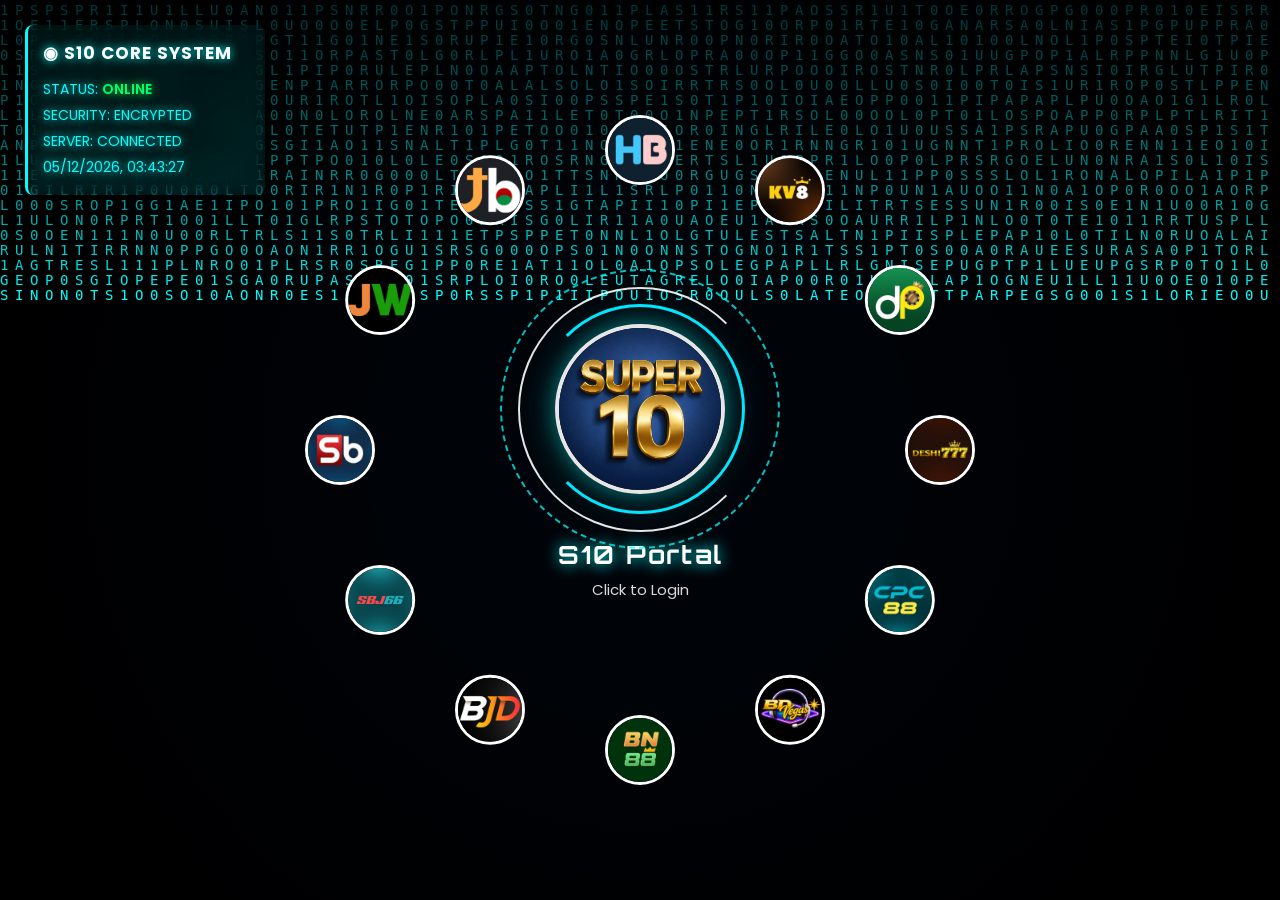
<file: login.html>
<!DOCTYPE html>
<html lang="en">

<head>

<meta charset="UTF-8">

<meta
name="viewport"
content="width=device-width, initial-scale=1.0">

<meta
name="theme-color"
content="#001122">

<meta
name="description"
content="S10 Portal Login System">

<title>S10 Portal Login</title>

<link
rel="icon"
type="image/png"
href="https://encrypted-tbn0.gstatic.com/images?q=tbn:ANd9GcQFqhBaNVK_GbQaJqJVUa0Y2succ7kactyGor7iYzggYQ&s">

<!-- Google Fonts -->

<link
rel="preconnect"
href="https://fonts.googleapis.com">

<link
rel="preconnect"
href="https://fonts.gstatic.com"
crossorigin>

<link
href="https://fonts.googleapis.com/css2?family=Orbitron:wght@400;500;600;700&family=Poppins:wght@300;400;500;600;700&display=swap"
rel="stylesheet">

<style>

/* ==========================================
   S10 PORTAL LOGIN
   FINAL v2.0
========================================== */

*{

margin:0;

padding:0;

box-sizing:border-box;

}

html{

width:100%;

height:100%;

}

body{

width:100%;

min-height:100vh;

overflow:hidden;

display:flex;

justify-content:center;

align-items:center;

position:relative;

font-family:'Orbitron',sans-serif;

background:

radial-gradient(

circle at center,

#001f3f 0%,

#000814 55%,

#000000 100%

);

color:#00ffff;

user-select:none;

-webkit-font-smoothing:antialiased;

-moz-osx-font-smoothing:grayscale;

}

/* ===============================
   MATRIX BACKGROUND
================================ */

#matrix{

position:fixed;

top:0;

left:0;

width:100%;

height:100%;

pointer-events:none;

z-index:0;

}

/* ===============================
   ORBIT
================================ */

.orbit{

position:absolute;

width:700px;

height:700px;

left:50%;

top:50%;

transform:translate(-50%,-50%);

animation:

orbitSpin 30s linear infinite;

pointer-events:none;

z-index:1;

}

@keyframes orbitSpin{

from{

transform:

translate(-50%,-50%)

rotate(0deg);

}

to{

transform:

translate(-50%,-50%)

rotate(360deg);

}

}

/* ==========================================
   BRAND ICON
========================================== */

.brand{

position:absolute;

width:70px;

height:70px;

left:50%;

top:50%;

margin:-35px;

}

.brand img{

width:100%;

height:100%;

object-fit:cover;

border-radius:50%;

background:#ffffff;

border:3px solid #ffffff;

animation:

brandRotate 30s linear infinite,

glow 2s ease-in-out infinite;

transition:.35s;

}

/* Logo Hover */

.brand img:hover{

transform:scale(1.12);

box-shadow:

0 0 18px #00ffff,

0 0 35px #00ffff;

}

/* ==========================================
   BRAND ROTATION
========================================== */

@keyframes brandRotate{

from{

transform:rotate(0deg);

}

to{

transform:rotate(-360deg);

}

}

/* ==========================================
   GLOW EFFECT
========================================== */

@keyframes glow{

0%,100%{

box-shadow:

0 0 10px #00ffff,

0 0 20px #00ffff;

filter:brightness(1);

}

50%{

box-shadow:

0 0 25px #00ffff,

0 0 45px #00ffff,

0 0 70px #00ffff;

filter:brightness(1.3);

}

}

/* ==========================================
   ORBIT POSITION
========================================== */

.b1{transform:rotate(330deg) translate(300px) rotate(-330deg);}
.b2{transform:rotate(300deg) translate(300px) rotate(-300deg);}
.b3{transform:rotate(270deg) translate(300px) rotate(-270deg);}
.b4{transform:rotate(240deg) translate(300px) rotate(-240deg);}
.b5{transform:rotate(210deg) translate(300px) rotate(-210deg);}
.b6{transform:rotate(180deg) translate(300px) rotate(-180deg);}
.b7{transform:rotate(150deg) translate(300px) rotate(-150deg);}
.b8{transform:rotate(120deg) translate(300px) rotate(-120deg);}
.b9{transform:rotate(90deg) translate(300px) rotate(-90deg);}
.b10{transform:rotate(60deg) translate(300px) rotate(-60deg);}
.b11{transform:rotate(30deg) translate(300px) rotate(-30deg);}
.b12{transform:rotate(0deg) translate(300px) rotate(0deg);}

/* ==========================================
   COVER SCREEN
========================================== */

.cover{

position:absolute;

inset:0;

display:flex;

justify-content:center;

align-items:center;

flex-direction:column;

cursor:pointer;

z-index:5;

transition:.4s;

}
/* ==========================================
   JARVIS CORE
========================================== */

.jarvis{

position:relative;

width:220px;

height:220px;

display:flex;

justify-content:center;

align-items:center;

}

.jarvis img{

width:170px;

height:170px;

object-fit:cover;

border-radius:50%;

position:relative;

z-index:10;

border:4px solid rgba(255,255,255,.9);

box-shadow:

0 0 20px rgba(0,255,255,.35),

0 0 45px rgba(0,255,255,.25);

transition:.35s;

}

.jarvis img:hover{

transform:scale(1.05);

box-shadow:

0 0 30px #00ffff,

0 0 60px #00ffff;

}

/* ==========================================
   RINGS
========================================== */

.ring{

position:absolute;

border-radius:50%;

pointer-events:none;

}

.ring1{

width:210px;

height:210px;

border:3px solid #00e5ff;

border-left-color:transparent;

animation:ringRotate 6s linear infinite;

}

.ring2{

width:245px;

height:245px;

border:2px solid rgba(255,255,255,.9);

border-right-color:transparent;

animation:ringReverse 9s linear infinite;

}

.ring3{

width:280px;

height:280px;

border:2px dashed #00ffff;

opacity:.75;

animation:ringRotate 14s linear infinite;

}

/* ==========================================
   RING ANIMATION
========================================== */

@keyframes ringRotate{

from{

transform:rotate(0deg);

}

to{

transform:rotate(360deg);

}

}

@keyframes ringReverse{

from{

transform:rotate(360deg);

}

to{

transform:rotate(0deg);

}

}

/* ==========================================
   LOGIN BOX
========================================== */

.login-box{

width:390px;

max-width:92%;

padding:35px;

background:

rgba(0,255,255,.12);

backdrop-filter:blur(20px);

-webkit-backdrop-filter:blur(20px);

border:

1px solid rgba(0,255,255,.45);

border-radius:22px;

box-shadow:

0 0 30px rgba(0,255,255,.35),

0 0 70px rgba(0,255,255,.15);

display:none;

z-index:10;

animation:

loginShow .5s ease;

}


@keyframes loginShow{

from{

opacity:0;

transform:translateY(30px) scale(.95);

}

to{

opacity:1;

transform:translateY(0) scale(1);

}

}


.login-box h2{

text-align:center;

margin-bottom:25px;

font-size:22px;

letter-spacing:2px;

color:#ffffff;

text-shadow:

0 0 10px #00ffff;

}

.input-box{
    position:relative;
    margin-bottom:16px;
}

.input-box input{
    width:100%;
    padding-right:50px;
    margin-bottom:0;
}

.right-icon{
    position:absolute;
    right:15px;
    top:50%;
    transform:translateY(-50%);
    cursor:pointer;
    color:#00ffff;
    font-size:18px;
    transition:.3s;
}

.right-icon:hover{
    color:#ffffff;
}
/* ==========================================
   INPUT FIELD
========================================== */


input{

width:100%;

padding:14px;

margin-bottom:16px;

background:

rgba(0,20,35,.9);

border:

1px solid rgba(0,255,255,.5);

border-radius:10px;

color:#ffffff;

font-size:15px;

outline:none;

transition:.3s;

}


input::placeholder{

color:rgba(255,255,255,.55);

}


input:focus{

border-color:#00ffff;

box-shadow:

0 0 15px rgba(0,255,255,.5);

}


/* ==========================================
   LOGIN BUTTON
========================================== */


button{

width:100%;

padding:14px;

border:none;

border-radius:12px;

background:

linear-gradient(

135deg,

#00c6ff,

#0072ff

);

color:#ffffff;

font-size:16px;

font-weight:700;

letter-spacing:1px;

cursor:pointer;

transition:.3s;

box-shadow:

0 8px 25px rgba(0,114,255,.35);

}


button:hover{

transform:translateY(-3px);

box-shadow:

0 12px 35px rgba(0,255,255,.45);

}


button:active{

transform:scale(.98);

}


button:disabled{

opacity:.75;

cursor:not-allowed;

}


/* ==========================================
   LOADING SPINNER
========================================== */


.loading-spinner{

display:inline-block;

width:18px;

height:18px;

border:

3px solid rgba(255,255,255,.35);

border-top-color:#ffffff;

border-radius:50%;

vertical-align:middle;

margin-right:8px;

animation:

spin .8s linear infinite;

}


@keyframes spin{

100%{

transform:rotate(360deg);

}

}


button.loading{

pointer-events:none;

background:

linear-gradient(

135deg,

#00d2ff,

#3a7bd5

);

}


/* ==========================================
   MESSAGE BOX
========================================== */


#msg{

margin-top:15px;

text-align:center;

font-size:14px;

color:#ff4444;

text-shadow:

0 0 8px rgba(255,0,0,.5);

}

/* ==========================================
   LEFT AI HUD PANEL
========================================== */

.hud-panel{

position:absolute;

top:25px;

left:25px;

width:240px;

padding:15px;

background:

rgba(0,255,255,.06);

border-left:

3px solid #00ffff;

border-radius:8px;

color:#00ffff;

font-family:'Poppins',sans-serif;

font-size:14px;

line-height:26px;

z-index:20;

text-shadow:

0 0 10px #00ffff;

backdrop-filter:blur(10px);

-webkit-backdrop-filter:blur(10px);

animation:

hudGlow 2s infinite;

}


/* HUD Animation */

@keyframes hudGlow{

0%,100%{

opacity:1;

}

50%{

opacity:.7;

}

}


/* ==========================================
   HUD TITLE
========================================== */


.hud-title{

font-size:17px;

font-weight:700;

margin-bottom:10px;

letter-spacing:1px;

color:#ffffff;

}


/* ==========================================
   ONLINE STATUS
========================================== */


.online{

color:#00ff66;

font-weight:600;

text-shadow:

0 0 10px #00ff66;

}


/* ==========================================
   COVER TEXT
========================================== */


.cover h2{

margin-top:20px;

font-size:25px;

color:#ffffff;

letter-spacing:2px;

text-shadow:

0 0 15px #00ffff;

}


.cover p{

margin-top:8px;

color:#ffffff;

font-family:'Poppins',sans-serif;

font-size:15px;

opacity:.85;

}


/* ==========================================
   MOBILE RESPONSIVE
========================================== */


@media(max-width:768px){


.orbit{

width:460px;

height:460px;

}


.brand{

width:55px;

height:55px;

margin:-27.5px;

}


.b1,.b2,.b3,.b4,

.b5,.b6,.b7,.b8,

.b9,.b10,.b11,.b12{

transform:

rotate(0deg)

translate(210px);

}


.jarvis{

width:190px;

height:190px;

}


.jarvis img{

width:140px;

height:140px;

}


.ring1{

width:180px;

height:180px;

}


.ring2{

width:210px;

height:210px;

}


.ring3{

width:240px;

height:240px;

}


.login-box{

width:92%;

padding:25px;

}


.hud-panel{

top:15px;

left:15px;

width:200px;

font-size:12px;

line-height:22px;

}


.hud-title{

font-size:14px;

}


}


/* ==========================================
   SMALL MOBILE
========================================== */


@media(max-width:450px){


.hud-panel{

display:none;

}


.orbit{

width:380px;

height:380px;

}


.brand{

width:45px;

height:45px;

margin:-22px;

}


.login-box h2{

font-size:18px;

}


input{

padding:12px;

}


button{

padding:13px;

}


}

</style>

</head>

<body>


<!-- ==========================================
     MATRIX BACKGROUND
========================================== -->

<canvas id="matrix"></canvas>



<!-- ==========================================
     AI HUD PANEL
========================================== -->


<div class="hud-panel">

<div class="hud-title">
◉ S10 CORE SYSTEM
</div>


<div>
STATUS:
<span class="online">
ONLINE
</span>
</div>


<div>
SECURITY:
<span>
ENCRYPTED
</span>
</div>


<div>
SERVER:
<span>
CONNECTED
</span>
</div>


<div id="hudClock">

00/00/0000 00:00:00

</div>


</div>





<!-- ==========================================
     BRAND ORBIT SYSTEM
========================================== -->


<div class="orbit">


<div class="brand b1">
<img src="dp.jpg" alt="DP">
</div>


<div class="brand b2">
<img src="kv8.jpg" alt="KV8">
</div>


<div class="brand b3">
<img src="heybaji.jpg" alt="HeyBaji">
</div>


<div class="brand b4">
<img src="jeetbangla.jpg" alt="Jeet Bangla">
</div>


<div class="brand b5">
<img src="jeetway.jpg" alt="Jeetway">
</div>


<div class="brand b6">
<img src="superbaji.jpg" alt="Super Baji">
</div>


<div class="brand b7">
<img src="sbj66.jpg" alt="SBJ66">
</div>


<div class="brand b8">
<img src="bedjdb.jpg" alt="BDJDB">
</div>


<div class="brand b9">
<img src="bn88.jpg" alt="BN88">
</div>


<div class="brand b10">
<img src="bdvegas.jpg" alt="BD Vegas">
</div>


<div class="brand b11">
<img src="cpc88.jpg" alt="CPC88">
</div>


<div class="brand b12">
<img src="deshi777.jpg" alt="Deshi777">
</div>


</div>





<!-- ==========================================
     LOGIN COVER SCREEN
========================================== -->


<div id="cover" class="cover">


<div class="jarvis">


<div class="ring ring1"></div>

<div class="ring ring2"></div>

<div class="ring ring3"></div>


<img src="s10.jpg" alt="S10 Portal">


</div>



<h2>
S10 Portal
</h2>


<p>
Click to Login
</p>


</div>





<!-- ==========================================
     LOGIN BOX
========================================== -->


<div class="login-box" id="loginBox">

    <h2>S10 PORTAL ACCESS</h2>

    <div class="input-box">
        <input
            type="text"
            id="username"
            placeholder="ENTER USER ID"
            autocomplete="username">
    </div>

    <div class="input-box">
        <input
            type="password"
            id="password"
            placeholder="ENTER PASSWORD"
            autocomplete="current-password">

        <span class="right-icon"
              id="togglePassword"
              onclick="togglePassword()">
            👁
        </span>
    </div>

    <button id="loginBtn" onclick="login()">
        🚀 Login
    </button>

    <p id="msg"></p>

</div>

<script>

/* ==========================================
   S10 PORTAL FINAL v2.0
   JAVASCRIPT SYSTEM
========================================== */


/* ==========================================
   GOOGLE APPS SCRIPT API
========================================== */


const BASE_URL =

"https://script.google.com/macros/s/AKfycbx31jncpfY0-7OGNwiBIk_oEWVx7hJGi2ce7cX41L1mbMhUeyjPu-IOBwvTPIHb24IXtg/exec";





/* ==========================================
   AUTO LOGIN CHECK
========================================== */


const savedUser =

localStorage.getItem("user");


const savedLoginDate =

localStorage.getItem("loginDate");



const today =

new Date().toLocaleDateString("en-CA");



if(savedUser && savedLoginDate === today){

window.location.href = "index.html";

}

else{


localStorage.removeItem("user");

localStorage.removeItem("role");

localStorage.removeItem("loginDate");


}

function togglePassword(){

    const password = document.getElementById("password");
    const eye = document.getElementById("togglePassword");

    if(password.type === "password"){
        password.type = "text";
        eye.innerHTML = "🙈";
    }else{
        password.type = "password";
        eye.innerHTML = "👁";
    }

}





/* ==========================================
   ENTER KEY LOGIN
========================================== */


document.addEventListener(

"keydown",

function(e){


if(e.key === "Enter"){

login();

}


}

);








/* ==========================================
   COVER TO LOGIN ANIMATION
========================================== */


const cover =

document.getElementById("cover");



const loginBox =

document.getElementById("loginBox");



const orbit =

document.querySelector(".orbit");





cover.onclick = function(){


cover.style.opacity = "0";


setTimeout(()=>{


cover.style.display="none";


loginBox.style.display="block";


},400);



if(orbit){

orbit.style.animationPlayState="paused";

}


};







/* ==========================================
   LOGIN FUNCTION
========================================== */


function login(){


const username =

document.getElementById("username")
.value
.trim();



const password =

document.getElementById("password")
.value
.trim();



const msg =

document.getElementById("msg");



const btn =

document.getElementById("loginBtn");



msg.innerHTML="";





if(username === "" || password === ""){


msg.innerHTML =

"Please enter Username and Password";


return;


}





/* Loading Start */


btn.disabled=true;


btn.classList.add("loading");


btn.innerHTML =

`

<span class="loading-spinner"></span>

Authenticating...

`;



/* API Request */


const controller = new AbortController();

setTimeout(()=>{
    controller.abort();
},10000);


fetch(BASE_URL,{
    method:"POST",
    signal: controller.signal,
    headers:{
        "Content-Type":"text/plain;charset=utf-8"
    },
    body:JSON.stringify({
        action:"login",
        username:username,
        password:password
    })
})



.then(response=>{


if(!response.ok){


throw new Error(

"Server Connection Failed"

);


}


return response.json();


})



.then(data=>{


btn.disabled=false;


btn.classList.remove("loading");


btn.innerHTML="🚀 Login";



if(data.success){


const loginDate =

new Date().toLocaleDateString("en-CA");



localStorage.setItem(

"user",

data.username

);



localStorage.setItem(

"role",

data.role

);



localStorage.setItem(

"loginDate",

loginDate

);



window.location.href=

"index.html";



}

else{


msg.innerHTML =

data.message ||

"Invalid Username or Password";


}



})


/* ==========================================
   LOGIN ERROR HANDLING
========================================== */


.catch(error=>{


btn.disabled=false;


btn.classList.remove("loading");


btn.innerHTML="🚀 Login";



msg.innerHTML =

"Error: " + error.message;



console.log(

"LOGIN ERROR:",

error

);



});



}





/* ==========================================
   HUD CLOCK SYSTEM
========================================== */


function updateHUD(){


const clock =

document.getElementById("hudClock");



if(clock){


clock.innerHTML =

new Date().toLocaleString("en-GB");


}


}



setInterval(

updateHUD,

1000

);


updateHUD();






/* ==========================================
   MATRIX RAIN EFFECT
========================================== */


const canvas =

document.getElementById("matrix");



const ctx =

canvas.getContext("2d");




function resizeCanvas(){


const dpr =

window.devicePixelRatio || 1;



canvas.width =

window.innerWidth * dpr;



canvas.height =

window.innerHeight * dpr;



canvas.style.width =

window.innerWidth + "px";



canvas.style.height =

window.innerHeight + "px";



ctx.setTransform(

dpr,

0,

0,

dpr,

0,

0

);


}



window.addEventListener(

"resize",

resizeCanvas

);



resizeCanvas();







/* Matrix Characters */


const chars =

"10SUPER10S10PORTALLOGIN";



let columns =

Math.floor(

window.innerWidth / 15

);



let drops =

Array(columns).fill(1);






function drawMatrix(){


ctx.fillStyle =

"rgba(0,0,0,0.08)";



ctx.fillRect(

0,

0,

window.innerWidth,

window.innerHeight

);




ctx.fillStyle="#00ffff";


ctx.font="14px monospace";




drops.forEach((y,i)=>{



const text =

chars[

Math.floor(

Math.random()*chars.length

)

];



ctx.fillText(

text,

i*15,

y*15

);




if(

y*15 >

window.innerHeight &&

Math.random() >

0.975

){


drops[i]=0;


}



drops[i]++;



});


}



setInterval(

drawMatrix,

60

);





/* ==========================================
   FINAL SCRIPT END
========================================== */


</script>


</body>


</html>
</file>
